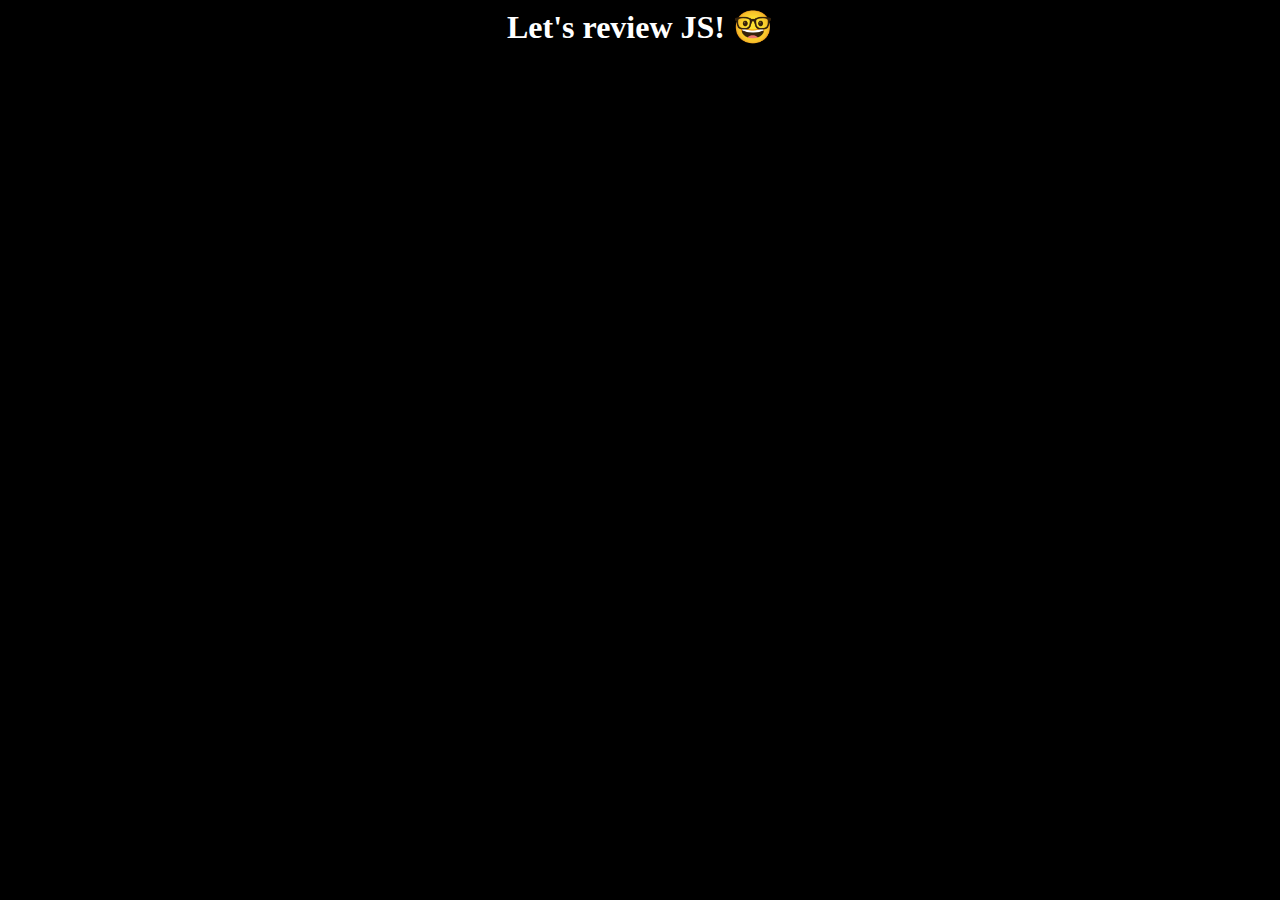
<file: 00_Terminal-github-and-JS-recap/index.html>
<html lang="en">
  <head>
    <meta charset="UTF-8" />
    <meta http-equiv="X-UA-Compatible" content="IE=edge" />
    <meta name="viewport" content="width=device-width, initial-scale=1.0" />

    <!-- Css style sheet -->
    <!-- <link rel="stylesheet" href="style.css"> -->
    <!-- JavaScript file -->
    <!-- defer - this file will load after the DOM loads -->
    <script defer src="index.js"></script>

    <title>JS Recap</title>
  </head>
  <body style="background-color: black;">
    <div id="header">
        <center>
            <h1 style="color: white">Let's review JS! 🤓</h1>
        </center>
    </div>
  </body>
</html>
</file>
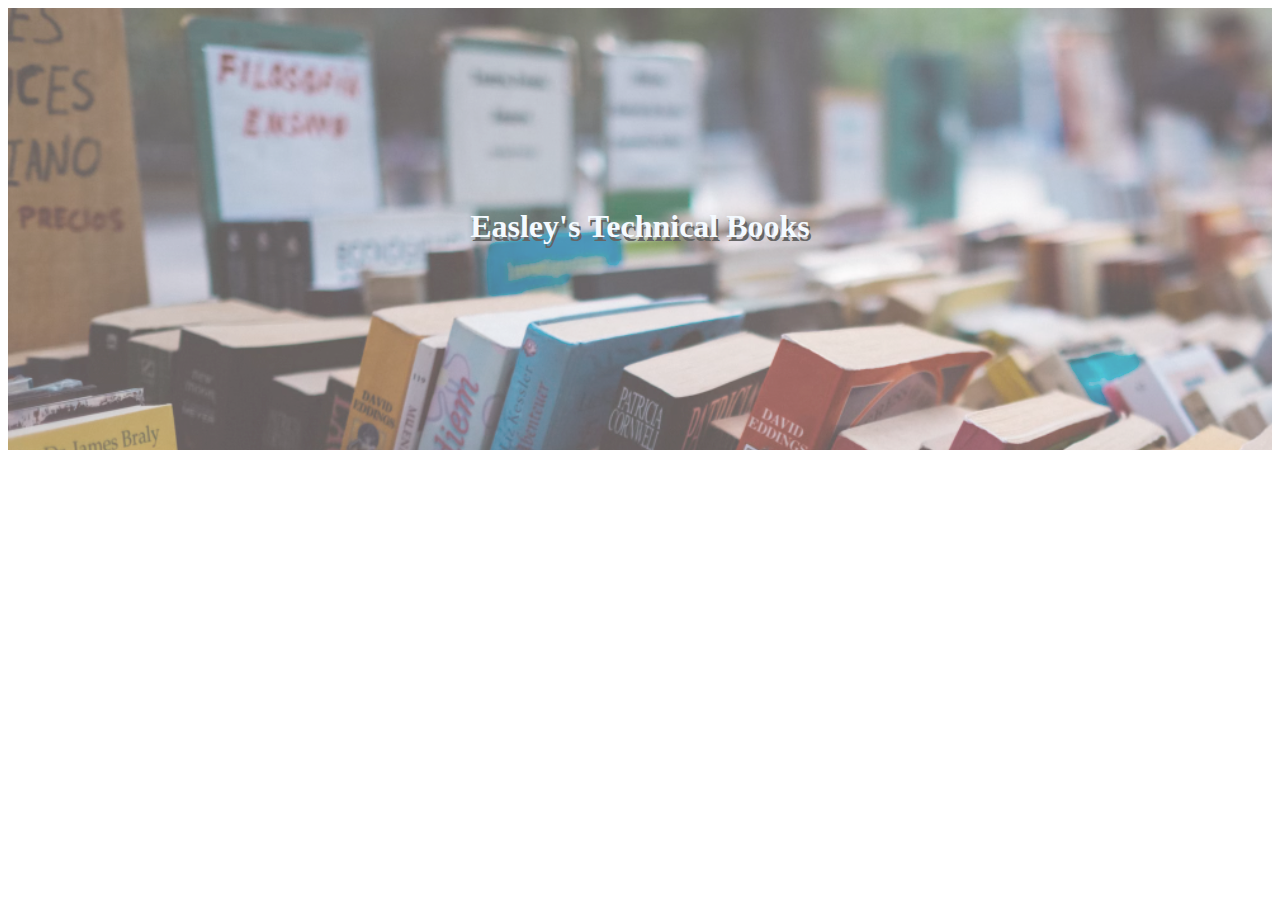
<file: 01_Functions_&_Scope/index.html>
<html lang="en">
  <head>
    <meta charset="UTF-8" />
    <meta http-equiv="X-UA-Compatible" content="IE=edge" />
    <meta name="viewport" content="width=device-width, initial-scale=1.0" />
    <!-- Css style sheet -->
    <link rel="stylesheet" href="style.css">
    <!-- JavaScript file -->
    <!-- defer - this file will load after the DOM loads -->
    <script defer src="src/index.js"></script>
    
    <title>JS Functions and Scope</title>
    
  </head>
  <body>
    <div id="header">
      <h1>Easley's Technical Books</h1>
    </div>
  </body>
</html>
</file>
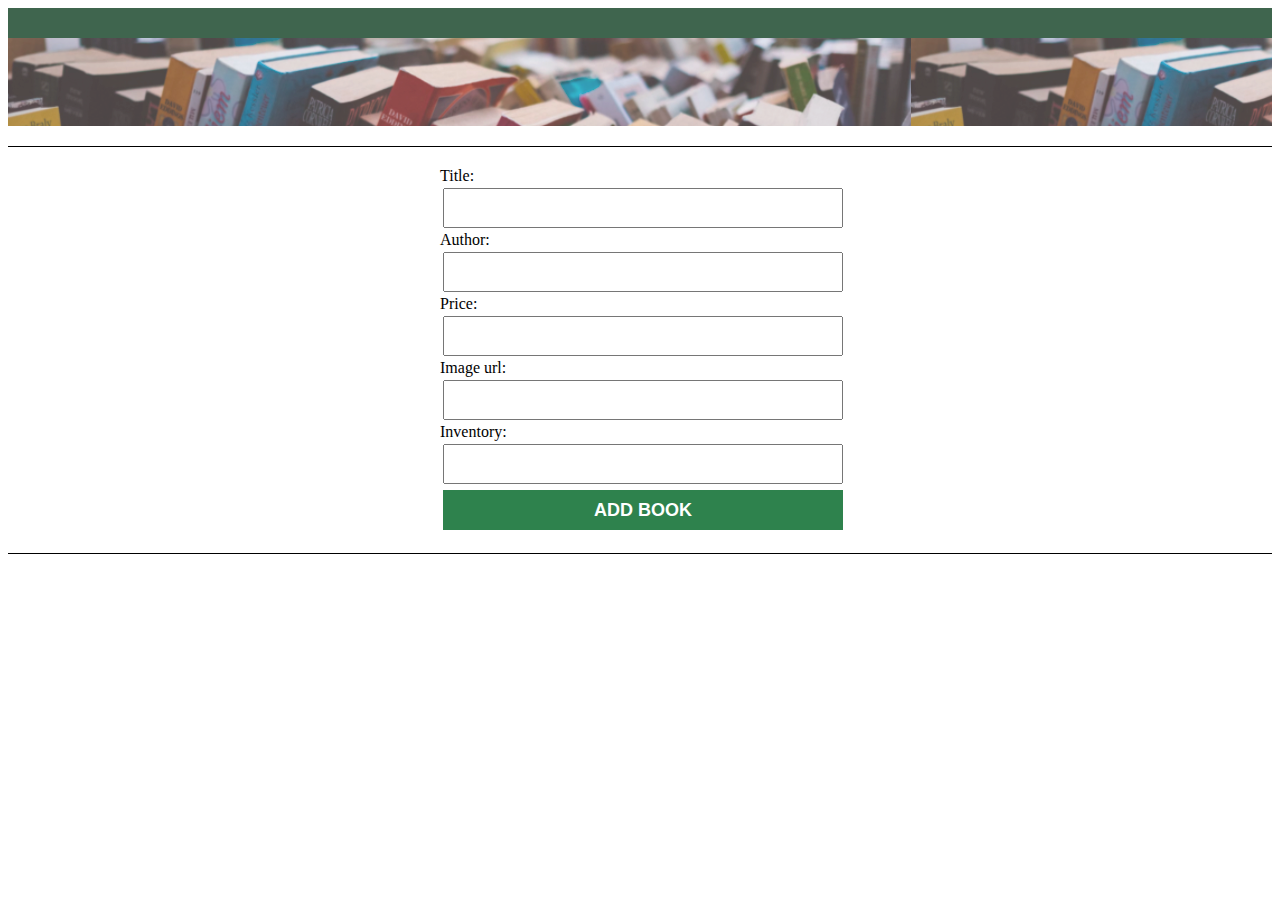
<file: 03_DOM_Events/index.html>
<html lang="en">
  <head>
    <meta charset="UTF-8" />
    <meta http-equiv="X-UA-Compatible" content="IE=edge" />
    <meta name="viewport" content="width=device-width, initial-scale=1.0" />
   
    <!-- Css style sheet -->
    <link rel="stylesheet" href="style.css">

    <!-- Data file -->
    <script defer src="src/data.js"></script>
    <!-- JavaScript file -->
    <!-- defer - this file will load after the DOM loads -->
    <script defer src="src/index.js"></script>
    

    <title>JS Data Types and Variables</title>
  </head>
  <body>
    <div class="list" id="header">
      <header>
        <div>
          <h1></h1>
          <div id="banner"></div>
        </div>
      </header>
      <main>
        <div id="form-wrapper">
          <form id="book-form">
          
            <label for="title">Title:</label>
            <input type="text" id="form-title" name="title">
  
            <label for="author">Author:</label>
            <input type="text" id="form-author" name="author">
          
            <label for="price">Price:</label>
            <input type="number" id="form-price" name="price">
          
            <label for="imageUrl">Image url:</label>
            <input type="text" id="form-imageUrl" name="imageUrl">
          
            <label for="inventory">Inventory:</label>
            <input type="text" id="inventory" name="inventory">
              
            <input type="submit" value="ADD BOOK"/>
          </form>
      </div>
        <div class="list">
          <ul id="book-list">
          </ul>
        </div>
      </main>
      <footer>
        <div></div>
        <div></div>
        <div></div>
      </footer>
    </div>
  </body>
  
</html>
</file>
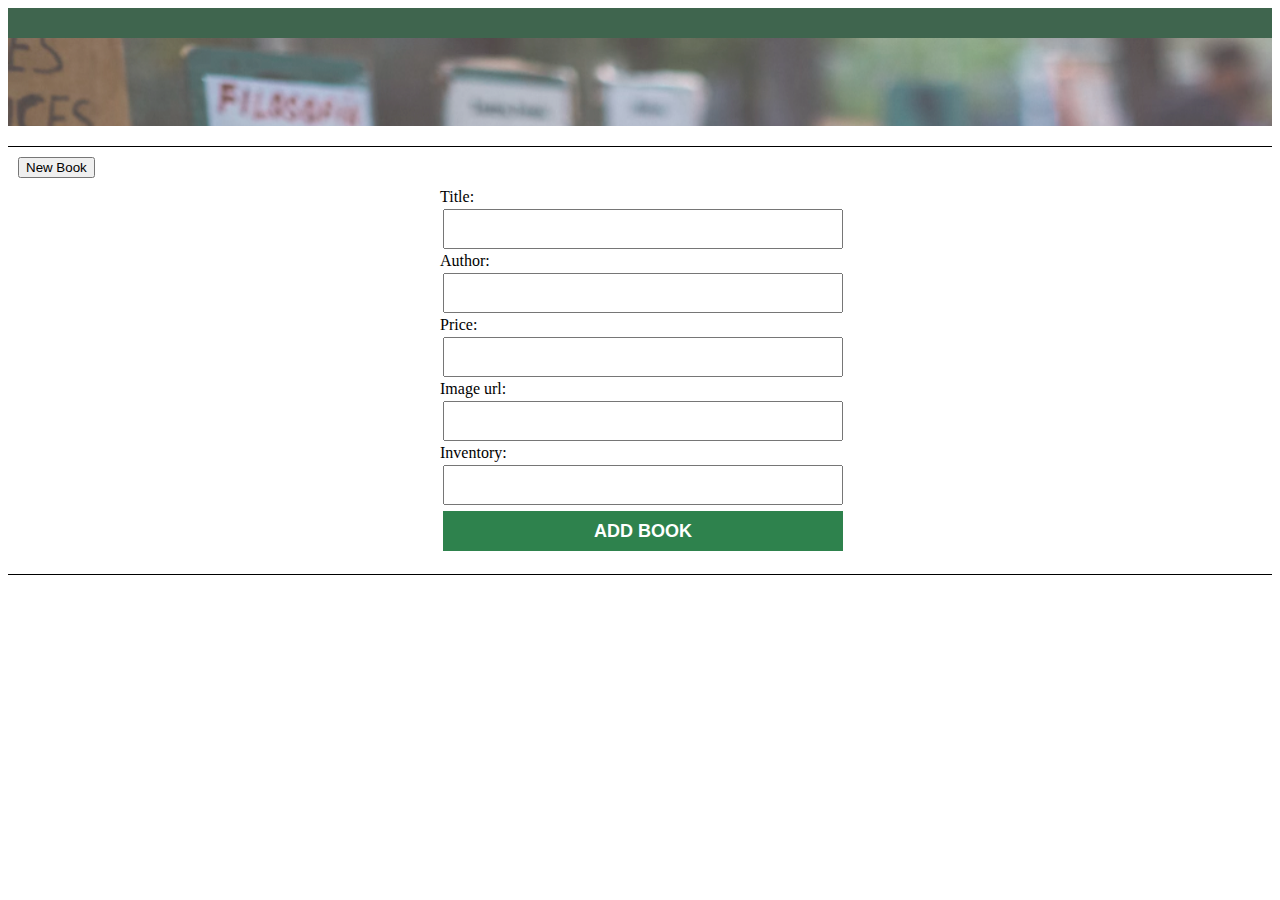
<file: 04_Communicating_with_the_Server/index.html>
<html lang="en">
  <head>
    <meta charset="UTF-8" />
    <meta http-equiv="X-UA-Compatible" content="IE=edge" />
    <meta name="viewport" content="width=device-width, initial-scale=1.0" />
   

    <link rel="stylesheet" href="style.css">
    <script defer src="src/data.js"></script>
    <script defer src="src/index.js"></script>
    

    <title>JS Communicating with the Server</title>
  </head>
  <body>
    <div class="list" id="header">
      <header>
        <h1 id="store-name"></h1>
        <div id="banner"></div>
      </header>
      <main>
        <div id="form-wrapper">
          <button id="toggleForm">New Book</button>
          <form id="book-form" class="collapsed">
          
            <label for="form-title">Title:</label>
            <input type="text" id="form-title" name="title"  />
  
            <label for="form-author">Author:</label>
            <input type="text" id="form-author" name="author"  />
          
            <label for="form-price">Price:</label>
            <input type="text" id="form-price" name="price"  />
          
            <label for="form-imageUrl">Image url:</label>
            <input type="text" id="form-imageUrl" name="imageUrl"  />
          
            <label for="form-inventory">Inventory:</label>
            <input type="number" id="form-inventory" name="inventory"  />

            <input type="submit" value="ADD BOOK"/>
          </form>
        </div>
        <div class="list">
          <ul id="book-list">
          </ul>
        </div>
      </main>
      <footer>
        <div id="location"></div>
        <div id="address"></div>
        <div id="number"></div>
        <div id="hours"></div>
      </footer>
    </div>
  </body>
  
</html>
</file>
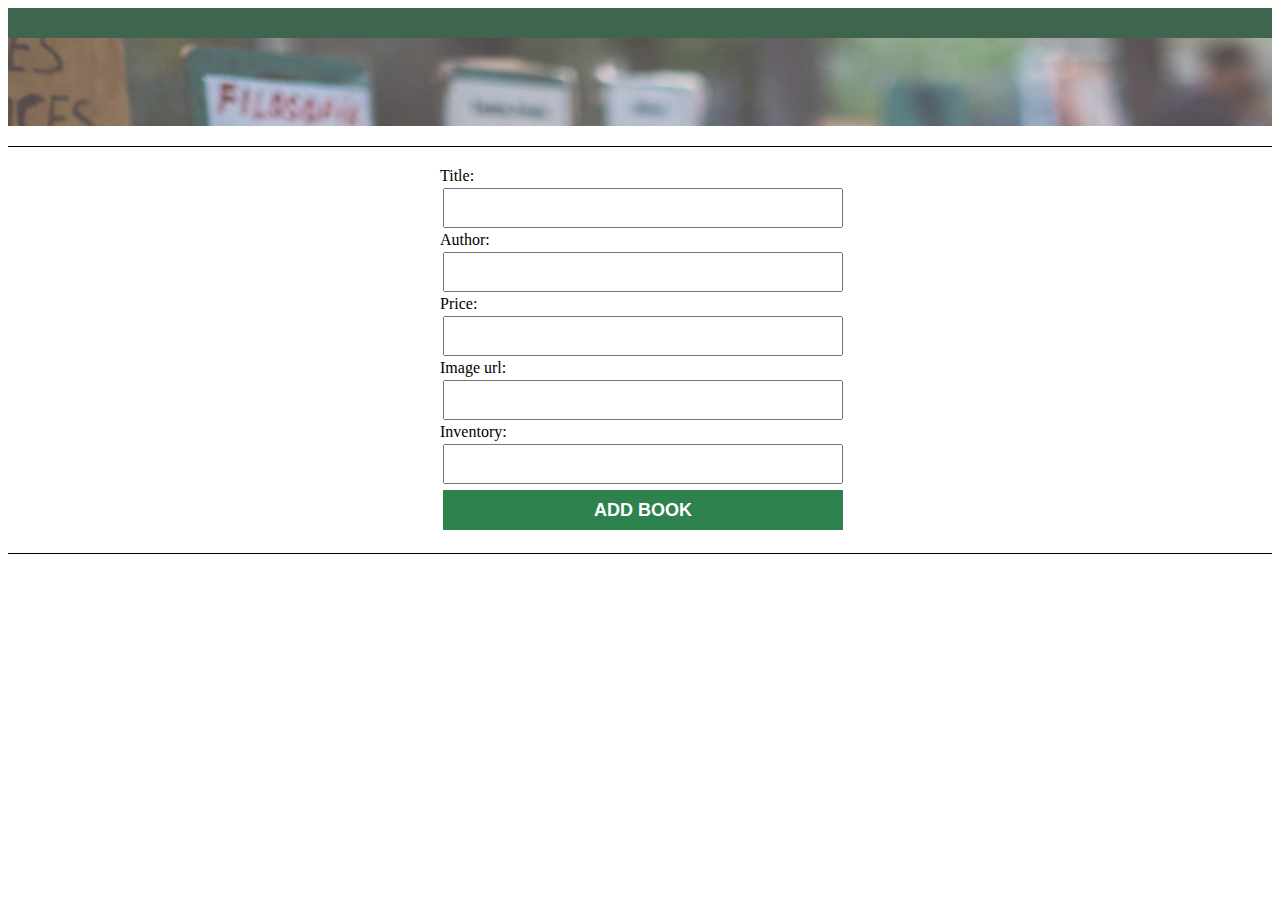
<file: 05_POST_request/index.html>
<html lang="en">
  <head>
    <meta charset="UTF-8" />
    <meta http-equiv="X-UA-Compatible" content="IE=edge" />
    <meta name="viewport" content="width=device-width, initial-scale=1.0" />
   
    
    <link rel="stylesheet" href="style.css">

    <script defer src="src/index.js"></script>
    

    <title>JS Data Types and Variables</title>
  </head>
  <body>
    <div class="list" id="header">
      <header>
        <div>
          <h1></h1>
          <div id="banner"></div>
        </div>
      </header>
      <main>
        <div id="form-wrapper">
       <form id="book-form">
          
          <label for="title">Title:</label>
          <input type="text" id="form-title" name="title">

          <label for="author">Author:</label>
          <input type="text" id="form-author" name="author">
        
          <label for="price">Price:</label>
          <input type="number" id="form-price" name="price">
        
          <label for="imageUrl">Image url:</label>
          <input type="text" id="form-imageUrl" name="imageUrl">
        
          <label for="inventory">Inventory:</label>
          <input type="text" id="inventory" name="inventory">
            
          <input type="submit" value="ADD BOOK"/>
        </form>

  
      </div>
        <div class="list">
          <ul id="book-list">
          </ul>
        </div>
      </main>
      <footer>
        <div></div>
        <div></div>
        <div></div>
      </footer>
    </div>
  </body>
  
</html>
</file>
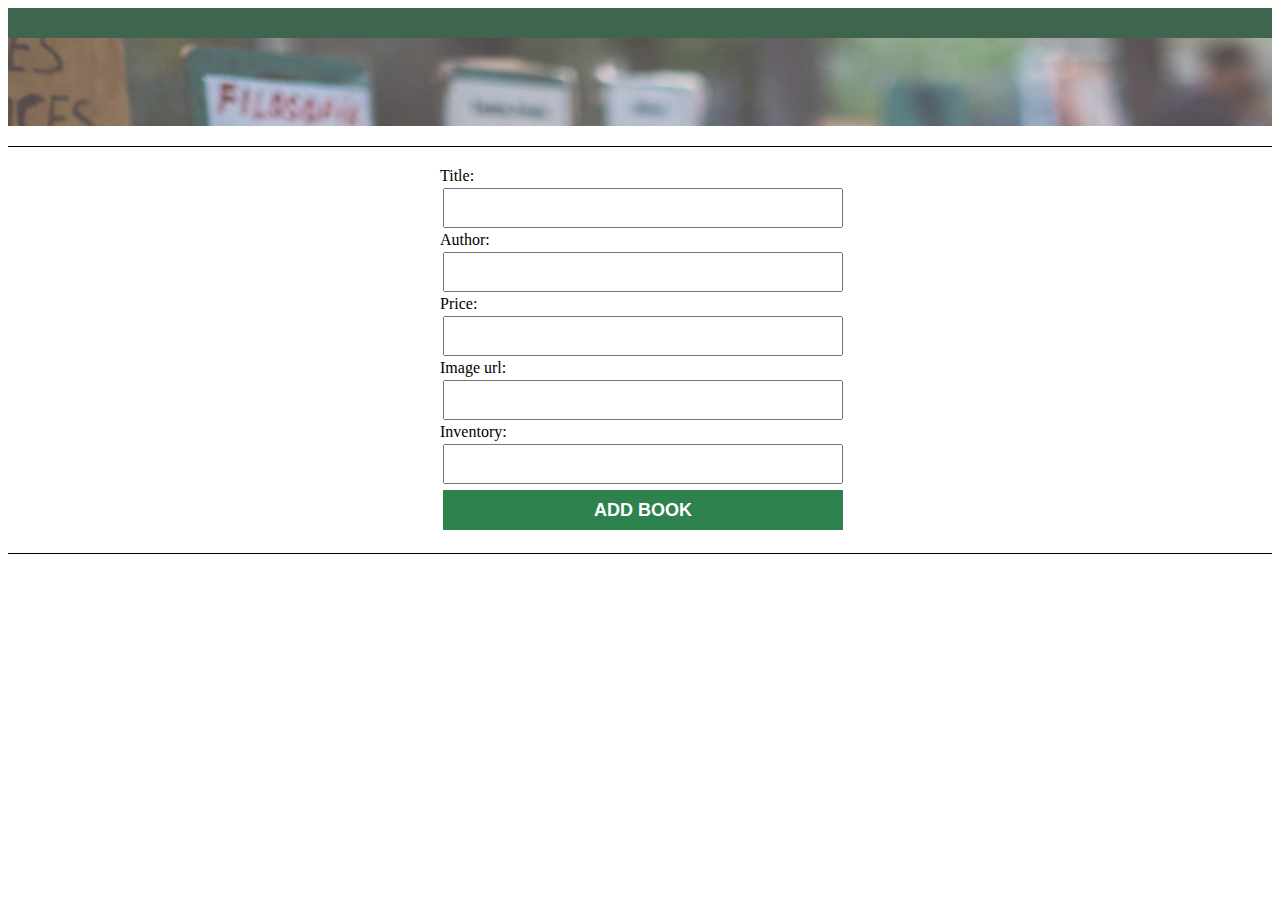
<file: 06_PATCH_&_DELETE_Requests/index.html>
<html lang="en">
  <head>
    <meta charset="UTF-8" />
    <meta http-equiv="X-UA-Compatible" content="IE=edge" />
    <meta name="viewport" content="width=device-width, initial-scale=1.0" />
   

    <link rel="stylesheet" href="style.css">
    <script defer src="src/index.js"></script>
    

    <title>JS Data Types and Variables</title>
  </head>
  <body>
    <div class="list" id="header">
      <header>
        <div>
          <h1></h1>
          <div id="banner"></div>
        </div>
      </header>
      <main>
        <div id="form-wrapper">
          <form id="book-form">
          
            <label for="title">Title:</label>
            <input type="text" id="form-title" name="title">
  
            <label for="author">Author:</label>
            <input type="text" id="form-author" name="author">
          
            <label for="price">Price:</label>
            <input type="number" id="form-price" name="price">
          
            <label for="imageUrl">Image url:</label>
            <input type="text" id="form-imageUrl" name="imageUrl">
          
            <label for="inventory">Inventory:</label>
            <input type="text" id="inventory" name="inventory">
              
            <input type="submit" value="ADD BOOK"/>
          </form>
      </div>
        <div class="list">
          <ul id="book-list">
          </ul>
        </div>
        
      </main>
      <footer>
        <div></div>
        <div></div>
        <div></div>
      </footer>
    </div>
  </body>
  
</html>
</file>
<file: 01_Functions_&_Scope/style.css>
div{
    background-image: url("assets/books.png");
    height: 50%;
    opacity: 0.7;

}
h1{
    text-align: center;
    color: aliceblue;
    padding: 200px 0;
    text-shadow: 2px 4px #252525;
    font-family: Verdana;
}
</file>
<file: 04_Communicating_with_the_Server/style.css>
header{
    background-image: url("assets/books.png");
    height: 10%;
    opacity: 0.8;
    border-top: solid;
    border-width: 30px;
    border-color: #103f22;

}
header div h1, header div h2{
    text-align: center;
    color: aliceblue;
    text-shadow: 2px 4px #252525;
    font-family: Verdana;
}



header div h2{
    color: aliceblue;
    font-style: italic;

}

main {
    display: flex;
    flex-direction: column;
    justify-content: space-around;

}

.list ul{
    margin: 10px;
    padding: 10px;
    display: flex;
    flex-wrap: wrap;
    align-items: center;
    justify-content: space-between;
    /* border-top: solid;
    border-width:thin medium thick 10px; */
}

.list-li{
    list-style: none;
    width:200px;
    box-shadow: 8px 10px #c9c8c8;
    padding: 5px;
    margin:10px;
 
}
.list-li img{
    width:190px;
}
.list-li button{
    width:190px;
    margin: 15px 5px 15px 5px;
    border: none;
    background-color: #fce043;
    color: rgb(255, 255, 255);
    padding:3px;
    font-size: large;
    font-weight: bold;
}

#form-wrapper{
    border-top: solid;
    border-bottom: solid;
    border-width:thin;
    margin-top: 20px;
    margin-bottom: 20px;
    padding: 10px;
}

label{
    font-family: Verdana;
}

input{
  height: 40px;
  width: 100%;
  margin: 3px;
}
input[type=submit]{
    border: none;
    background-color: #2e824d;
    color: rgb(255, 255, 255);
    padding:3px;
    font-size: large;
    font-weight: bold;
}
form{
    margin: 10px auto 10px auto;
    width: 400px; 
    display: flex;
    flex-direction: column;

}

footer{

    text-align: center;
}
</file>
<file: 05_POST_request/style.css>
header{
    background-image: url("assets/books.png");
    height: 10%;
    opacity: 0.8;
    border-top: solid;
    border-width: 30px;
    border-color: #103f22;

}
header div h1, header div h2{
    text-align: center;
    color: aliceblue;
    text-shadow: 2px 4px #252525;
    font-family: Verdana;
}



header div h2{
    color: aliceblue;
    font-style: italic;

}

main {
    display: flex;
    flex-direction: column;
    justify-content: space-around;

}

.list ul{
    margin: 10px;
    padding: 10px;
    display: flex;
    flex-wrap: wrap;
    align-items: center;
    justify-content: space-between;
    /* border-top: solid;
    border-width:thin medium thick 10px; */
}

.list-li{
    list-style: none;
    width:200px;
    box-shadow: 8px 10px #c9c8c8;
    padding: 5px;
    margin:10px;
 
}
.list-li img{
    width:190px;
}
.list-li button{
    width:190px;
    margin: 15px 5px 15px 5px;
    border: none;
    background-color: #fce043;
    color: rgb(255, 255, 255);
    padding:3px;
    font-size: large;
    font-weight: bold;
}

#form-wrapper{
    border-top: solid;
    border-bottom: solid;
    border-width:thin;
    margin-top: 20px;
    margin-bottom: 20px;
    padding: 10px;
}

label{
    font-family: Verdana;
}

input{
  height: 40px;
  width: 100%;
  margin: 3px;
}
input[type=submit]{
    border: none;
    background-color: #2e824d;
    color: rgb(255, 255, 255);
    padding:3px;
    font-size: large;
    font-weight: bold;
}
form{
    margin: 10px auto 10px auto;
    width: 400px; 
    display: flex;
    flex-direction: column;

}

.hidden{
    display: none;
}

footer{

    text-align: center;
}
</file>
<file: 06_PATCH_&_DELETE_Requests/style.css>
header{
    background-image: url("assets/books.png");
    height: 10%;
    opacity: 0.8;
    border-top: solid;
    border-width: 30px;
    border-color: #103f22;

}
header div h1, header div h2{
    text-align: center;
    color: aliceblue;
    text-shadow: 2px 4px #252525;
    font-family: Verdana;
}



header div h2{
    color: aliceblue;
    font-style: italic;

}

main {
    display: flex;
    flex-direction: column;
    justify-content: space-around;

}

.list ul{
    margin: 10px;
    padding: 10px;
    display: flex;
    flex-wrap: wrap;
    align-items: center;
    justify-content: space-between;
    /* border-top: solid;
    border-width:thin medium thick 10px; */
}

.list-li{
    list-style: none;
    width:200px;
    box-shadow: 8px 10px #c9c8c8;
    padding: 5px;
    margin:10px;
 
}
.list-li img{
    width:190px;
}
.list-li button{
    width:190px;
    margin: 15px 5px 15px 5px;
    border: none;
    background-color: #fce043;
    color: rgb(255, 255, 255);
    padding:3px;
    font-size: large;
    font-weight: bold;
}

#form-wrapper{
    border-top: solid;
    border-bottom: solid;
    border-width:thin;
    margin-top: 20px;
    margin-bottom: 20px;
    padding: 10px;
}

label{
    font-family: Verdana;
}

input{
  height: 40px;
  width: 100%;
  margin: 3px;
}
input[type=submit]{
    border: none;
    background-color: #2e824d;
    color: rgb(255, 255, 255);
    padding:3px;
    font-size: large;
    font-weight: bold;
}
form{
    margin: 10px auto 10px auto;
    width: 400px; 
    display: flex;
    flex-direction: column;

}

footer{

    text-align: center;
}
</file>
<file: 03_DOM_Events/style.css>
body {
  transition: opacity 400ms ease-in;
}

.transparent {
  opacity: 0;
}

/* allows us to animate a collapsed element appearing after a click  */
.collapsed {
  max-height: 0;
  overflow: hidden;
}

header {
  background-image: url("assets/books.png");
  height: 10%;
  opacity: 0.8;
  border-top: solid;
  border-width: 30px;
  border-color: #103f22;
}

header h1, header h2 {
  text-align: center;
  color: aliceblue;
  text-shadow: 2px 4px #252525;
  font-family: Verdana;
}

header h2 {
  color: aliceblue;
  font-style: italic;
}

main {
  display: flex;
  flex-direction: column;
  justify-content: space-around;
}

.list ul {
  margin: 10px;
  padding: 10px;
  display: flex;
  flex-wrap: wrap;
  align-items: center;
  justify-content: space-between;
}

.list-li {
  list-style: none;
  width: 200px;
  box-shadow: 4px 4px 10px #c9c8c8;
  padding: 5px;
  margin: 10px;
}

.list-li h3 {
  height: 70px;
}

.list-li img {
  width: 190px;
  height: 265px;
}

.list-li button {
  width: 190px;
  margin: 15px 5px 15px 5px;
  border: none;
  background-color: #fce043;
  color: rgb(255, 255, 255);
  padding: 3px;
  font-size: large;
  font-weight: bold;
}

.list-li button:hover {
  background-color: #b9a533;
  color: rgb(222, 222, 222);
}

#form-wrapper {
  border-top: solid;
  border-bottom: solid;
  border-width: thin;
  margin-top: 20px;
  margin-bottom: 20px;
  padding: 10px;
}

label {
  font-family: Verdana;
}

input {
  height: 40px;
  width: 100%;
  margin: 3px;
}

input[type=submit] {
  border: none;
  background-color: #2e824d;
  color: rgb(255, 255, 255);
  padding: 3px;
  font-size: large;
  font-weight: bold;
}

form {
  margin: 10px auto 10px auto;
  width: 400px; 
  /* these 2 lines of styles help animate transition of form from collapsed to visible */
  max-height: 371px;
  transition: max-height 200ms ease-in-out;
  display: flex;
  flex-direction: column;
}

footer {
  text-align: center;
}

.book-inventory-form{
  width: 100%;
}

.book-inventory-form input{
  height: 30px;
  width: 100%;
  margin: 3px;
}
</file>
